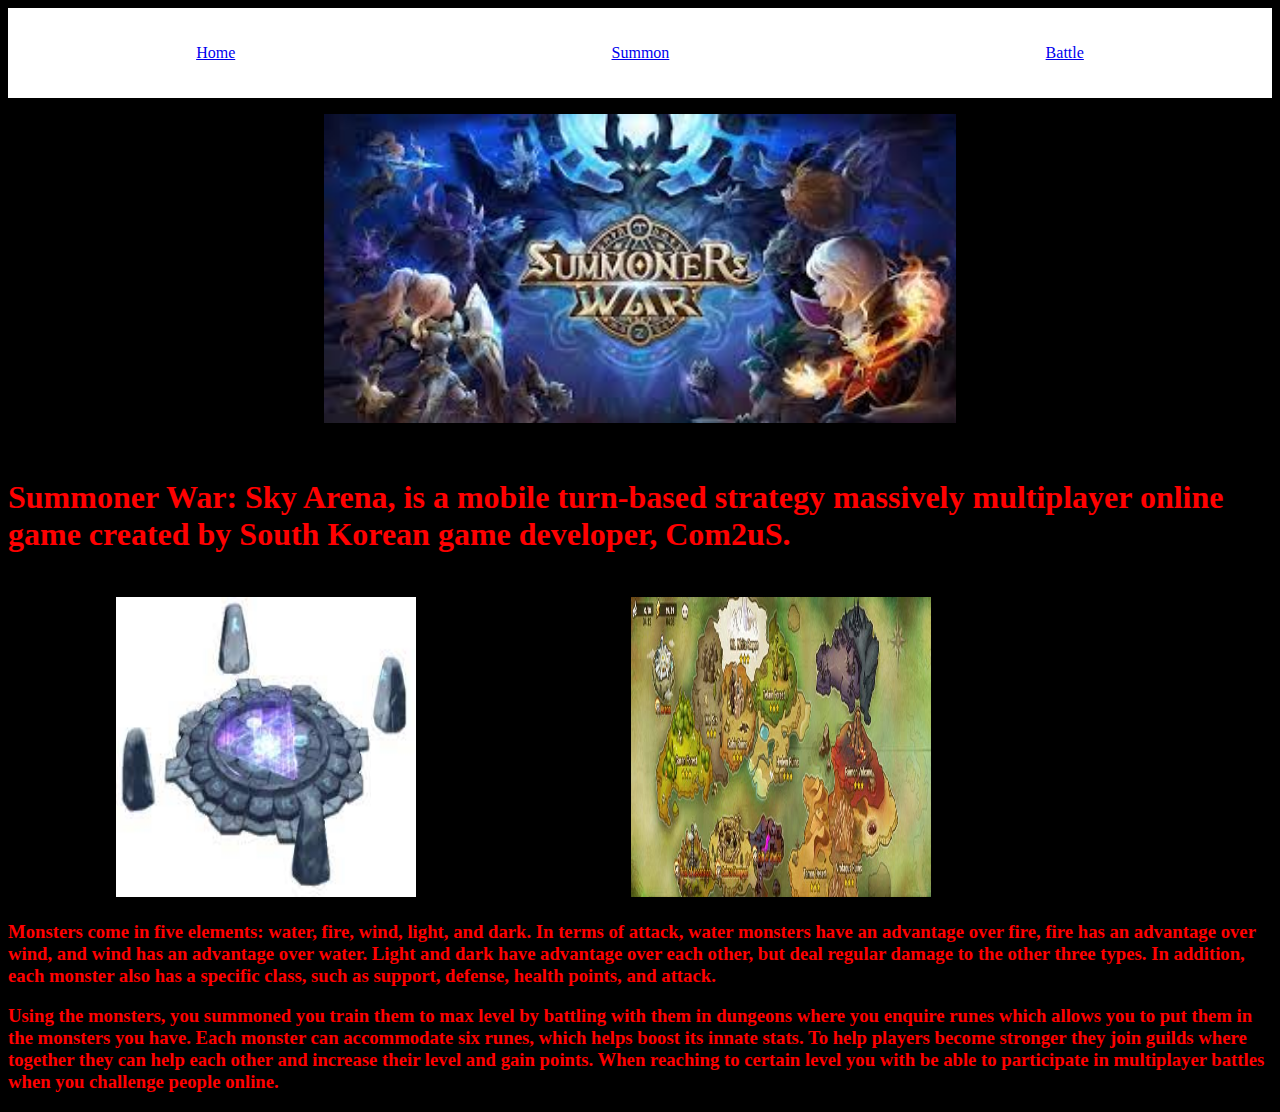
<file: index.html>
<!DOCTYPE html>
<html lang="en">

<head>
    <meta charset="UTF-8">
    <title>My Website</title>
    <link rel="stylesheet" href="style.css">
</head>

<body>
    <div id="navbar">
    <a href="index.html">Home</a>
    <a href="summon.html">Summon</a>
    <a href="battle.html">Battle</a>


</div>
<div>
    <p><img src="summoners.jpg" alt="logo"class="center"><p>
    <br>


</body>
<p><h1>Summoner War: Sky Arena, is a mobile turn-based strategy massively multiplayer online game created by South Korean game developer, Com2uS.</h1>
    <br>

<div class="row">
    <div class="column">
<img src="portal.jpg" alt="summon" class="sameimage">
</div>
<div class="column">
    <img src="battlemap.jpg" alt="battle" class="sameimage">
</div>
</div>


<p><h3> Monsters come in five elements: water, fire, wind, light, and dark. In terms of attack, water monsters have an advantage over fire, fire has an advantage over wind, and wind has an advantage over water. Light and dark have advantage over each other, but deal regular damage to the other three types. In addition, each monster also has a specific class, such as support, defense, health points, and attack.</h2>
<div>

<p><h3>Using the monsters, you summoned you train them to max level by battling with them in dungeons where you enquire runes which allows you to put them in the monsters you have. Each monster can accommodate six runes, which helps boost its innate stats. To help players become stronger they join guilds where together they can help each other and increase their level and gain points. When reaching to certain level you with be able to participate in multiplayer battles when you challenge people online.</h3>
    <html>
</file>
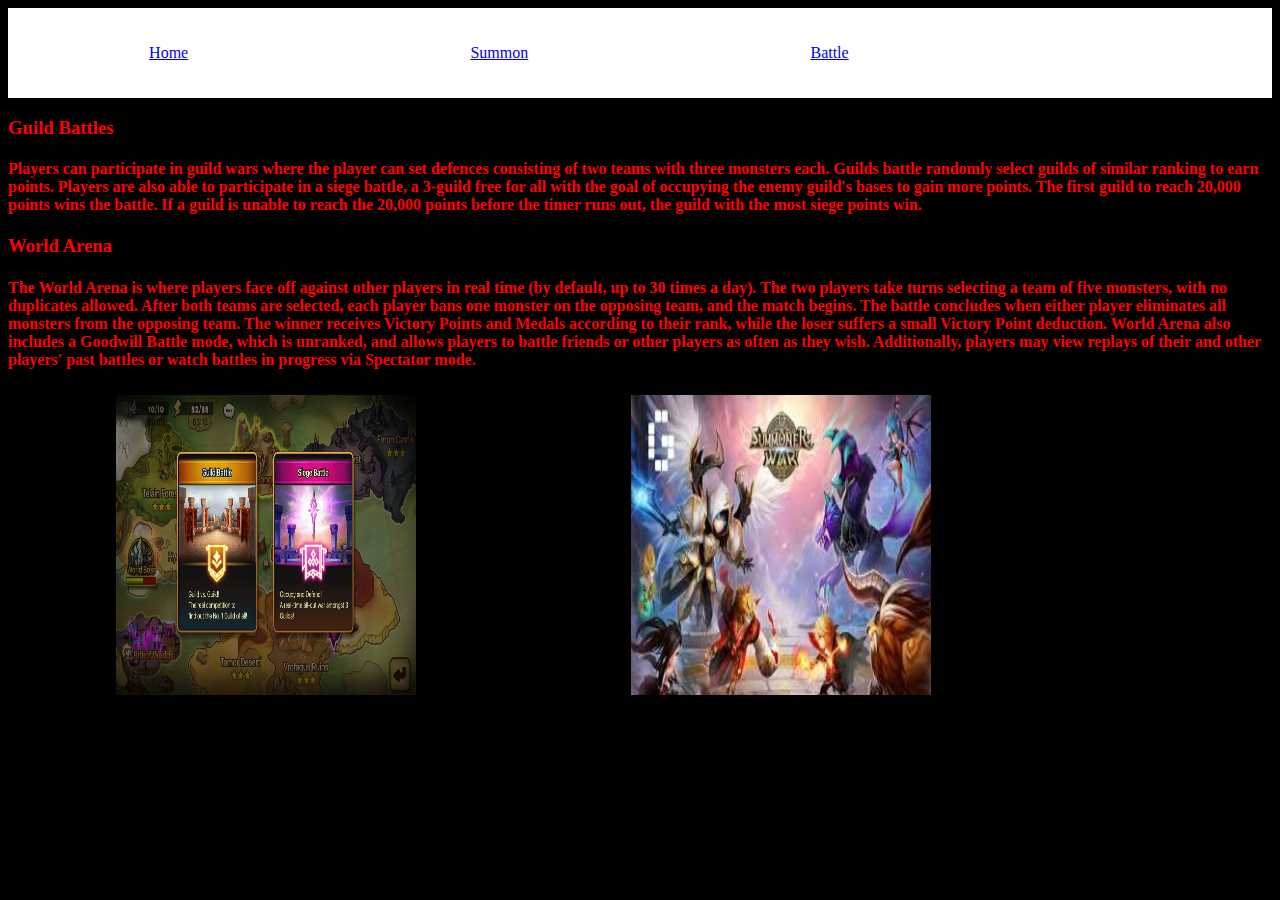
<file: battle.html>
<!DOCTYPE html>
<html lang="en">
<head>
    <meta charset="UTF-8">
    <title>My Website</title>
    <link rel="stylesheet" href="style.css">
</head>

<body>
    <div id="navbar">
    <a href="index.html">Home</a>
    <a href="summon.html">Summon</a>
    <a href="battle.html">Battle</a>
<br>  

</div>
</div>

<body>
    <h3>Guild Battles</h3>
<p><h4>Players can participate in guild wars where the player can set defences consisting of two teams with three monsters each. Guilds battle randomly select guilds of similar ranking to earn points. Players are also able to participate in a siege battle, a 3-guild free for all with the goal of occupying the enemy guild's bases to gain more points. The first guild to reach 20,000 points wins the battle. If a guild is unable to reach the 20,000 points before the timer runs out, the guild with the most siege points win.</h4>
    <h3>World Arena</h3>
<p><h4>The World Arena is where players face off against other players in real time (by default, up to 30 times a day). The two players take turns selecting a team of five monsters, with no duplicates allowed. After both teams are selected, each player bans one monster on the opposing team, and the match begins. The battle concludes when either player eliminates all monsters from the opposing team. The winner receives Victory Points and Medals according to their rank, while the loser suffers a small Victory Point deduction.
    World Arena also includes a Goodwill Battle mode, which is unranked, and allows players to battle friends or other players as often as they wish. Additionally, players may view replays of their and other players' past battles or watch battles in progress via Spectator mode.
    </h4>

    <div class="row">
        <div class="column">
<img src="guild.jpg" alt="summon" class="battleimages">
    </div>
    <div class="column">
 <img src="fight.jpg" alt="battle" class="battleimages">

</div>
</div>


<br>


</html>
</file>
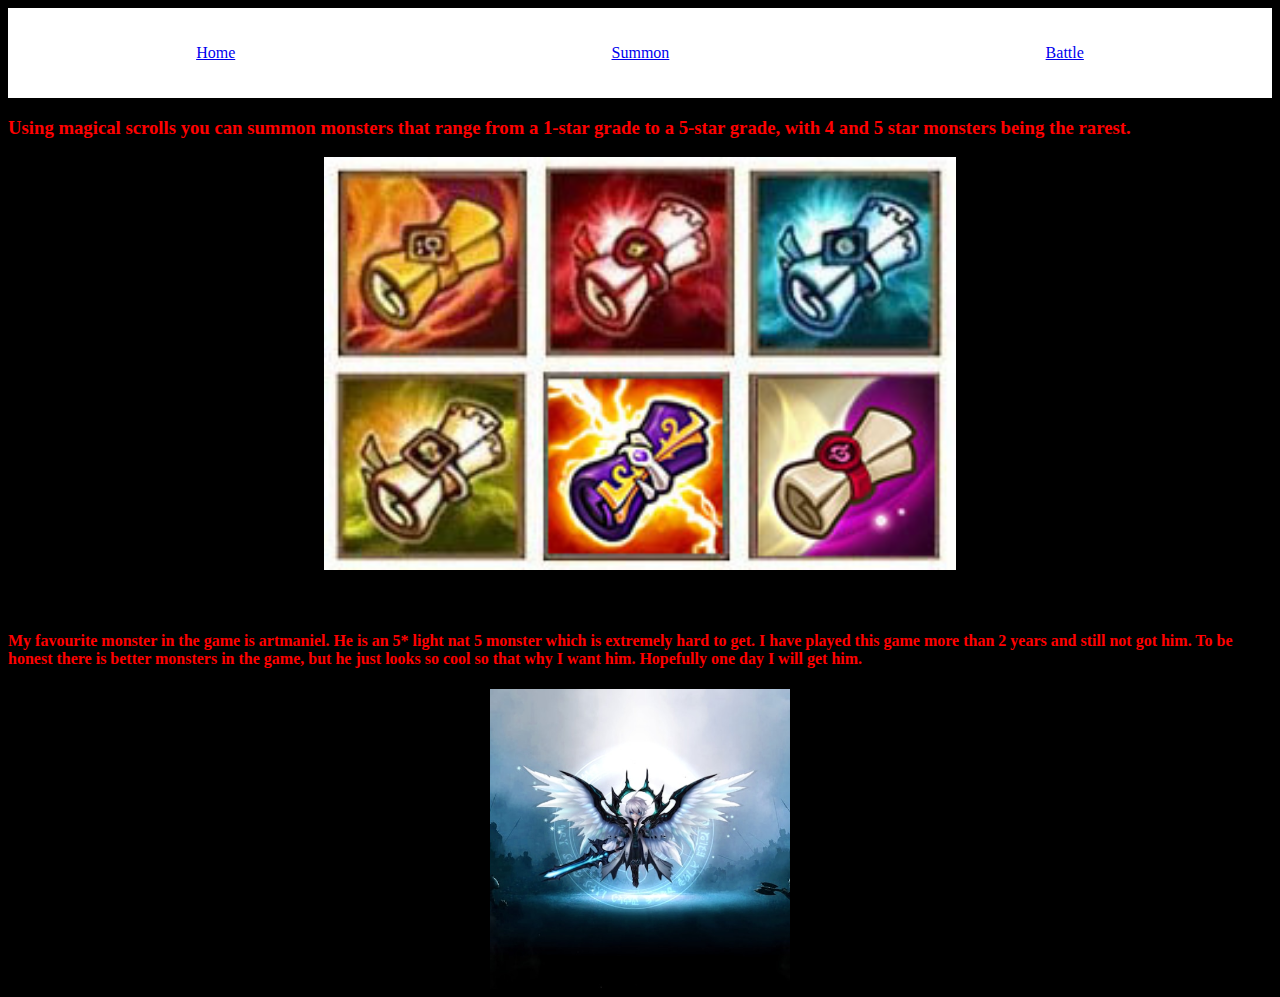
<file: summon.html>
<!DOCTYPE html>
<html lang="en">

<head>
    <meta charset="UTF-8">
    <title>My Website</title>
    <link rel="stylesheet" href="style.css">
</head>

<body>
    <div id="navbar">
    <a href="index.html">Home</a>
    <a href="summon.html">Summon</a>
    <a href="battle.html">Battle</a>

</div>
<div>

 <body>
<p><h3>Using magical scrolls you can summon monsters that range from a 1-star grade to a 5-star grade, with 4 and 5 star monsters being the rarest.
    <p><img src="scrolls.jpg" alt="scrolls"class="center"><p>
    <br>
    
<p><h4>My favourite monster in the game is artmaniel. He is an 5* light nat 5 monster which is extremely hard to get. I have played this game more than 2 years and still not got him. To be honest there is better monsters in the game, but he just looks so cool so that why I want him. Hopefully one day I will get him. </h4>
    <img src="artamiel.jpg" alt="battle" class="scrollimages">
</html>
</file>
<file: style.css>
body{
    background-color:black
}

#navbar{
    background-color:white;
    height: 10vh;
    display:flex;
    justify-content: space-around;
    align-items: center;

}

#nav a{
    text-decoration: crimson;
    font-size: 35px;
}

#navbar a:hover{
    color: darkgreen;
}

img{
    width: 30%;
    display: flex;
    justify-content: center;
    align-items: center;
}


.sameimage{
    height: 300px;
    width: 300px;
    margin-left:auto;
    margin-right:auto;
    display: block;
}


.scrollimages{
    height: 300px;
    width: 300px;
    margin-left:auto;
    margin-right:auto;
    display: block;
}

.battleimages{
    height: 300px;
    width: 300px;
    margin-left:auto;
    margin-right:auto;
    display: block;
}

.center {
    display: block;
    margin-left: auto;
    margin-right: auto;
    width: 50%;
  }

  .column {
    float: left;
    width: 40%;
    padding: 5px;
  }

  .row::after {
    content: "";
    clear: both;
    display: table;
  }

  h1, h3{
      color: red;
  }

  h4{
      color: red;
  }
</file>
